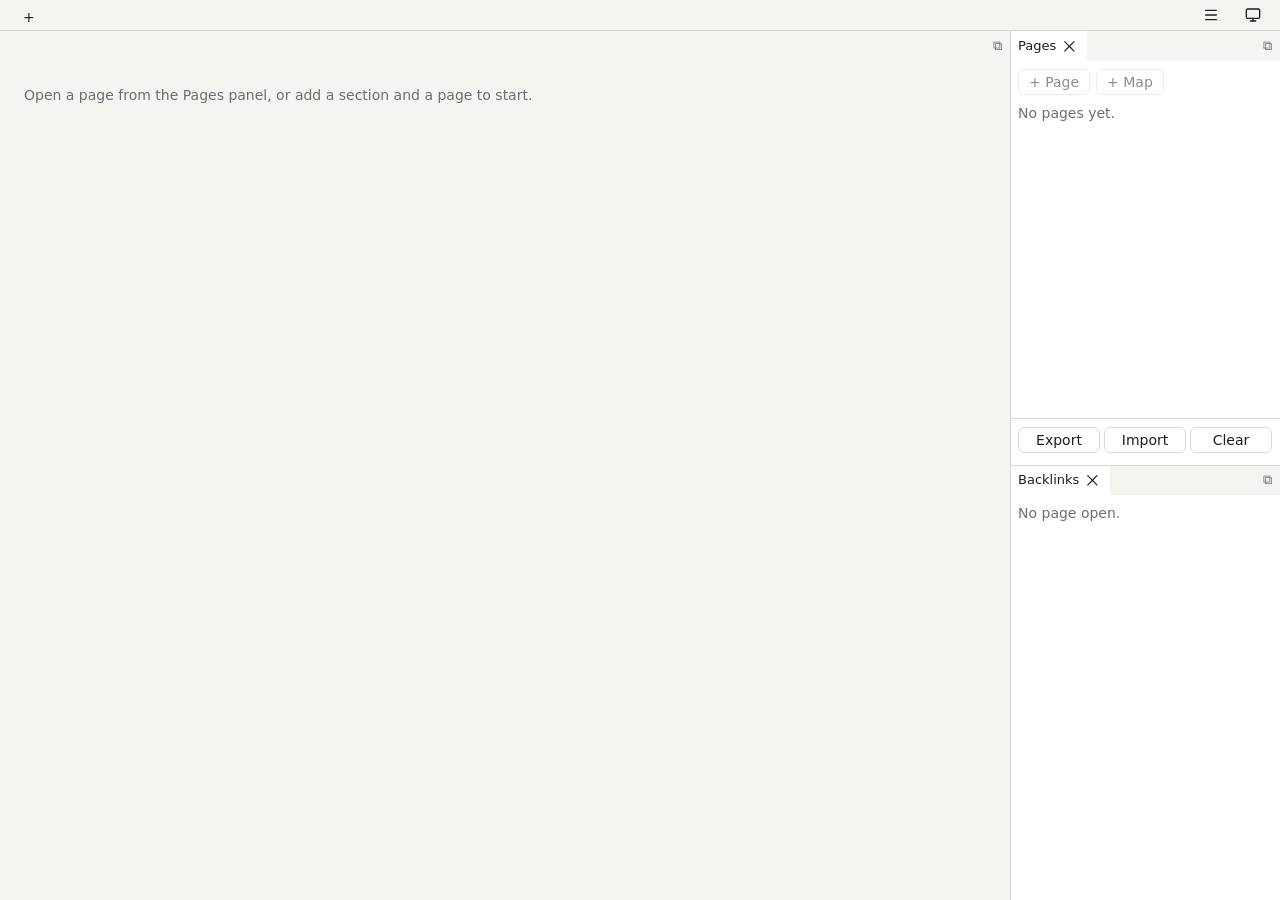
<file: onesidian/index.html>
<!doctype html>
<html lang="en">
  <head>
    <meta charset="utf-8" />
    <meta name="viewport" content="width=device-width, initial-scale=1" />
    <title>Onesidian</title>
    <script type="module" crossorigin src="./assets/index-BsbI9xIq.js"></script>
    <link rel="modulepreload" crossorigin href="./assets/dist-BrcbilEJ.js">
    <link rel="stylesheet" crossorigin href="./assets/index-BsDqPZCV.css">
  </head>
  <body>
    <div id="app"></div>
  </body>
</html>
</file>
